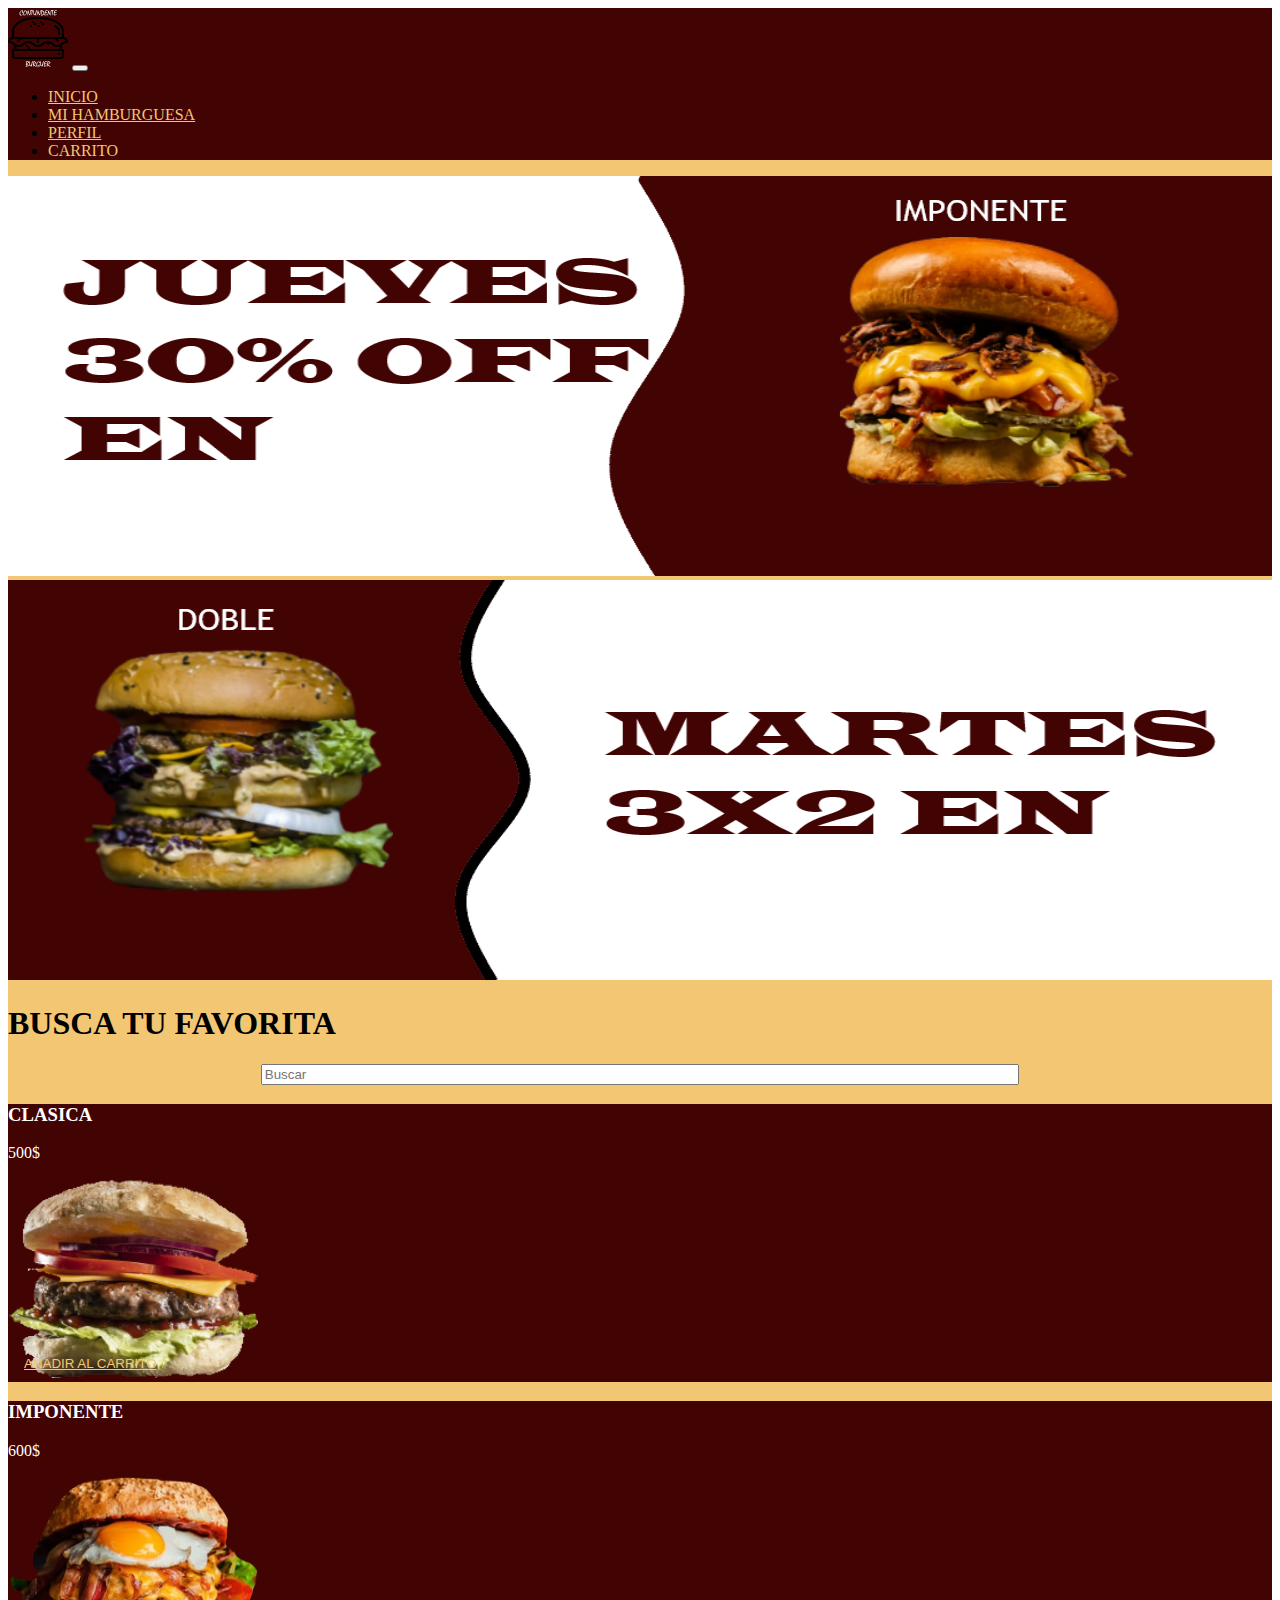
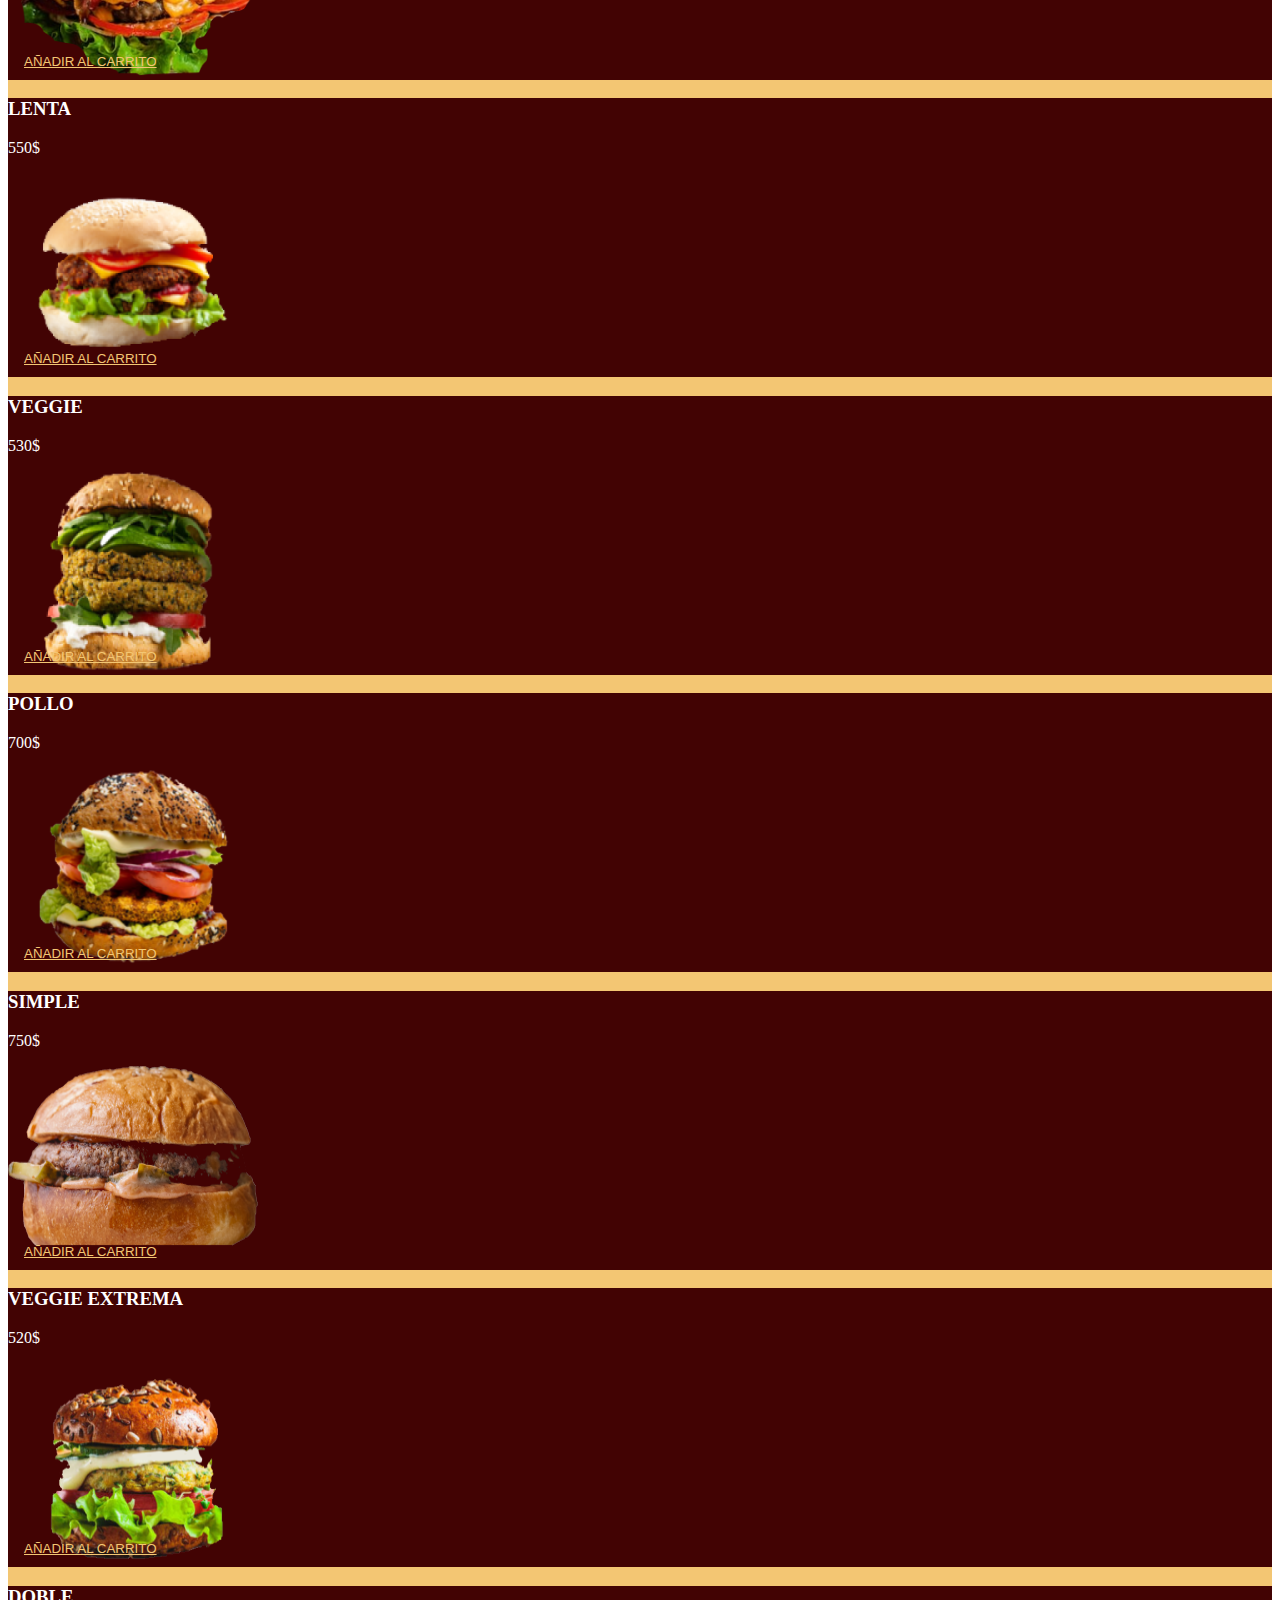
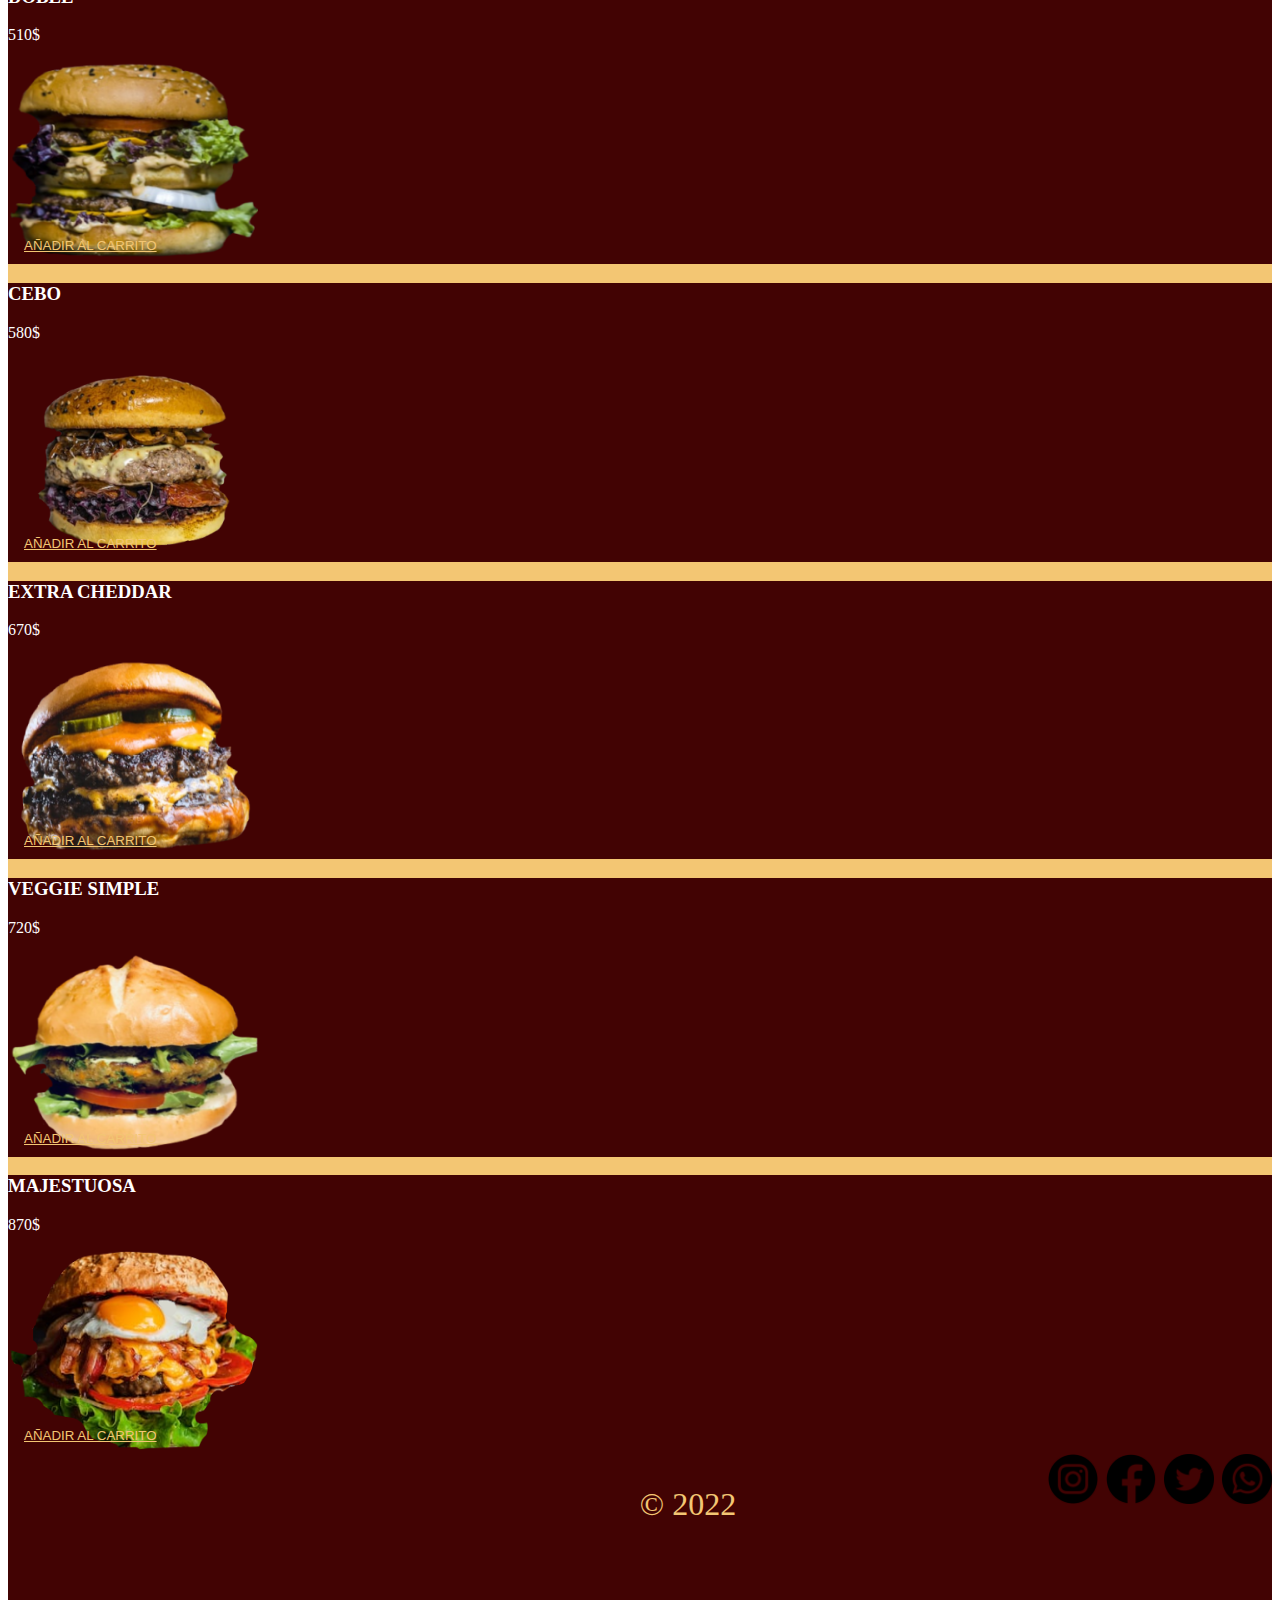
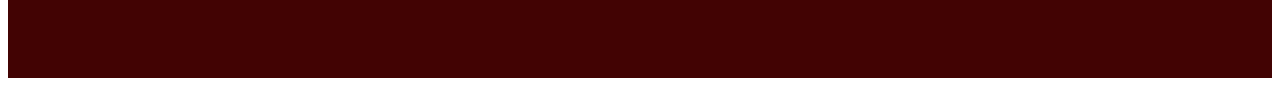
<file: index.html>
<!DOCTYPE html>
<html lang="en">
<head>
    <meta charset="UTF-8">
    <meta http-equiv="X-UA-Compatible" content="IE=edge">
    <meta name="viewport" content="width=device-width, initial-scale=1.0">
    <title>Contundente Burguer</title>
    <link rel="icon" href="imagenes/LOGO.png">
    <link rel="stylesheet" href="sass/main.css">
    <!-- CSS only -->
    <link href="https://cdn.jsdelivr.net/npm/bootstrap@5.2.1/dist/css/bootstrap.min.css" rel="stylesheet" integrity="sha384-iYQeCzEYFbKjA/T2uDLTpkwGzCiq6soy8tYaI1GyVh/UjpbCx/TYkiZhlZB6+fzT" crossorigin="anonymous">
    <meta name="description" content="La mejor hamburgueseria de rosario,hace tu pedido ya">
    <meta name="keywords" content="Hamburguesas, comida, rapida, hamburgueseria, carne, queso, cheddar">
  </head>


<body>  

    <div id="global">

          <nav class="navbar navbar-expand-lg bg-propio">
                <div class="container-fluid">
                  <a class="navbar-brand" href="index.html"><img class="logo" src="imagenes/LOGO.png" alt="icon-logo"></a>
                  <button class="navbar-toggler" type="button" data-bs-toggle="collapse" data-bs-target="#navbarSupportedContent" aria-controls="navbarSupportedContent" aria-expanded="false" aria-label="Toggle navigation">
                    <span class="navbar-toggler-icon"></span>
                  </button>
                  <div class="collapse navbar-collapse" id="navbarSupportedContent">
                    <ul class="navbar-nav me-auto mb-2 mb-lg-0">
                      <li class="nav-item">
                        <a class="nav-link active" aria-current="page" href="index.html">INICIO</a>
                      </li>
                      <li class="nav-item">
                        <a class="nav-link" href="./pages/hampropia.html">MI HAMBURGUESA</a>
                      </li>
                      <li class="nav-item">
                        <a class="nav-link" href="./pages/perfil.html">PERFIL</a>
                      </li>
                      <li class="nav-item">
                        <a class="nav-link ver-carrito" id="verCarrito">CARRITO</a>
                      </li>
                     
                    </ul>
                  </div>
                </div>
            </nav>
        
          
        
     
       
        <aside>
          <div id="carouselExampleControls" class="carousel slide" data-bs-ride="carousel">
            <div class="carousel-inner">

              <div class="carousel-item active">
                <img id="ofertas"src="imagenes/OFERTA-1.png">
              </div>
              <div class="carousel-item">
                <img id="ofertas"src="imagenes/OFERTA-2.png">
              </div> 
            </div> 
            
          
          </div>

          <div id="carouselExampleControls" class="carousel slide" data-bs-ride="carousel">
            <div class="carousel-inner">
                
              <div class="carousel-item active">
                <img id="ofertascel"src="imagenes/OFERTACEL-1.png">
              </div>  
              <div class="carousel-item">
                <img id="ofertascel"src="imagenes/OFERTACEL-2.png">
              </div>  
            </div>
            
          </div>

        </aside>

        <div class="hamburguesas container text-center mt-3">
          <h1>BUSCA TU FAVORITA</h1>
        </div>

        <input type="search" placeholder="Buscar" class="card-filter">

        <div class="container text-center">
          
          <div class="row" id="lista-hamburguesas">
          
            
        </div>

        <div id="carrito">
         
        </div>

        <footer id="footer">

          <div class="mapa">
              <iframe src="https://www.google.com/maps/embed?pb=!1m14!1m12!1m3!1d5586.03696726339!2d-60.67528231791626!3d-32.91367487241752!2m3!1f0!2f0!3f0!3m2!1i1024!2i768!4f13.1!5e0!3m2!1ses-419!2sar!4v1661902494107!5m2!1ses-419!2sar" width="300" height="200" style="border:0;" allowfullscreen="" loading="lazy" referrerpolicy="no-referrer-when-downgrade"></iframe>
          </div>

          <div class="copy">

              <p>&copy; 2022</p>
          
          </div>

          <div class="redes">
          
              
              <a href="https://www.instagram.com/" target="_blank">
              <img class="icono" src="imagenes/instagram.png" alt="icon-ig"></a>
              
              <a href="https://es-la.facebook.com/" target="_blank">
              <img class="icono" src="imagenes/facebook.png" alt="icon-facebook"></a>
              
              <a href="https://twitter.com/?lang=es" target="_blank">
              <img class="icono" src="imagenes/twitter.png" alt="icon-twitter"></a>
              
              <a href="https://web.whatsapp.com/" target="_blank">
              <img class="icono" src="imagenes/whatsapp.png" alt="icon-wpp"></a>
              
          
          </div>

      </footer>

        



        


    </div>
    <!-- JavaScript Bundle with Popper -->
    <script src="js/site.js"></script>
    <script src="js/products.js"></script>
    <script src="js/app.js"></script>
    <script src="js/carrito.js"></script>
    <script src="https://cdn.jsdelivr.net/npm/bootstrap@5.2.1/dist/js/bootstrap.bundle.min.js" integrity="sha384-u1OknCvxWvY5kfmNBILK2hRnQC3Pr17a+RTT6rIHI7NnikvbZlHgTPOOmMi466C8" crossorigin="anonymous"></script>

</body>

</html>
</file>
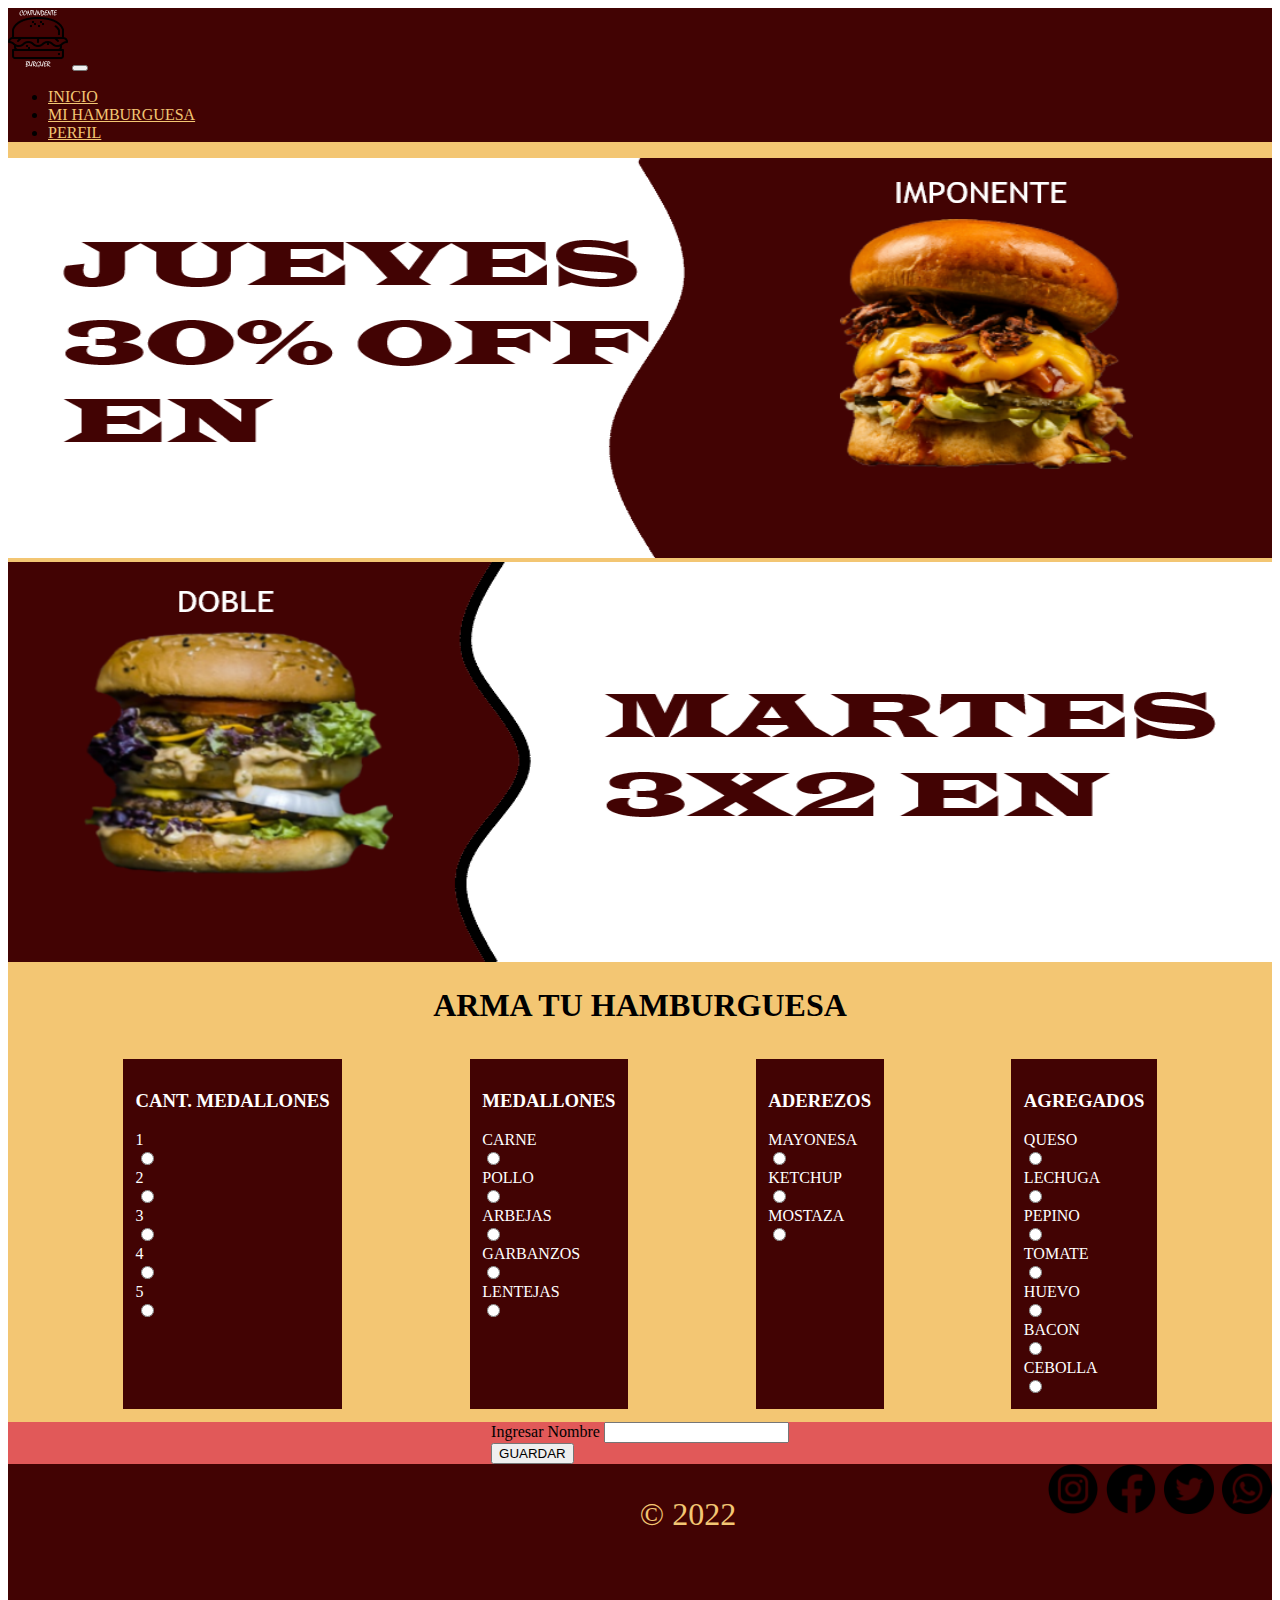
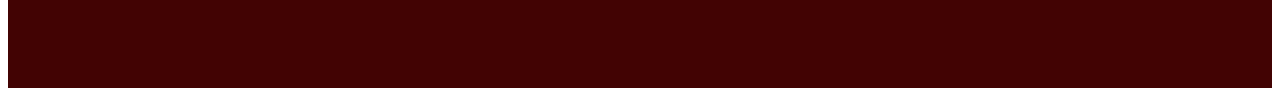
<file: pages/hampropia.html>
<!DOCTYPE html>
<html lang="en">
<head>
    <meta charset="UTF-8">
    <meta http-equiv="X-UA-Compatible" content="IE=edge">
    <meta name="viewport" content="width=device-width, initial-scale=1.0">
    <title>Mi hamburguesa</title>
    <link rel="icon" href="imagenes/LOGO.png">
    <link rel="stylesheet" href="../sass/main.css">
    <!-- CSS only -->
    <link href="https://cdn.jsdelivr.net/npm/bootstrap@5.2.1/dist/css/bootstrap.min.css" rel="stylesheet" integrity="sha384-iYQeCzEYFbKjA/T2uDLTpkwGzCiq6soy8tYaI1GyVh/UjpbCx/TYkiZhlZB6+fzT" crossorigin="anonymous">
    <meta name="description" content="Personaliza tu hamburguesa">
    <meta name="keywords" content="Hamburguesas, comida, rapida, hamburgueseria, carne, queso, cheddar, propia, personalizada">
</head>
<body>  

    <div id="global">
  
        <nav class="navbar navbar-expand-lg bg-propio">
            <div class="container-fluid">
              <a class="navbar-brand" href="index.html"><img class="logo" src="../imagenes/LOGO.png" alt="icon-logo"></a>
              <button class="navbar-toggler" type="button" data-bs-toggle="collapse" data-bs-target="#navbarSupportedContent" aria-controls="navbarSupportedContent" aria-expanded="false" aria-label="Toggle navigation">
                <span class="navbar-toggler-icon"></span>
              </button>
              <div class="collapse navbar-collapse" id="navbarSupportedContent">
                <ul class="navbar-nav me-auto mb-2 mb-lg-0">
                  <li class="nav-item">
                    <a class="nav-link active" aria-current="page" href="../index.html">INICIO</a>
                  </li>
                  <li class="nav-item">
                    <a class="nav-link" href="../pages/hampropia.html">MI HAMBURGUESA</a>
                  </li>
                  <li class="nav-item">
                    <a class="nav-link" href="../pages/perfil.html">PERFIL</a>
                  </li>
                  
                </ul>
              </div>
            </div>
        </nav>
     
        
        <aside>
          <div id="carouselExampleControls" class="carousel slide" data-bs-ride="carousel">
            <div class="carousel-inner">

              <div class="carousel-item active">
                <img id="ofertas"src="../imagenes/OFERTA-1.png">
              </div>
              <div class="carousel-item">
                <img id="ofertas"src="../imagenes/OFERTA-2.png">
              </div> 
            </div> 
            
          
          </div>

          <div id="carouselExampleControls" class="carousel slide" data-bs-ride="carousel">
            <div class="carousel-inner">
                
              <div class="carousel-item active">
                <img id="ofertascel"src="../imagenes/OFERTACEL-1.png">
              </div>  
              <div class="carousel-item">
                <img id="ofertascel"src="../imagenes/OFERTACEL-2.png">
              </div>  
            </div>
            
          </div>

        </aside>

        <main id="titulo">
            <h1>ARMA TU HAMBURGUESA</h1>
        </main>

        <section id="seccion2">

            <form class="seleccion">
            
                <h3>CANT. MEDALLONES</h3>
                    <div>1</div>
                    <input type="radio" name="cantidad de medallones" value="un medallon" id="cantMedal">
                    <div>2</div>
                    <input type="radio" name="cantidad de medallones" value="dos medallones" id="cantMedal">
                    <div>3</div>
                    <input type="radio" name="cantidad de medallones" value="tres medallones" id="cantMedal">
                    <div>4</div>
                    <input type="radio" name="cantidad de medallones" value="cuatro medallones" id="cantMedal">
                    <div>5</div>
                    <input type="radio" name="cantidad de medallones" value="cinco medallones" id="cantMedal">

            </form>
    
        

            <form class="seleccion">
            
                <h3>MEDALLONES</h3>
                    <div>CARNE</div>
                    <input type="radio" name="medallones" value="medallon de carne" id="medal">
                    <div>POLLO</div>
                    <input type="radio" name="medallones" value="medallon de pollo" id="medal">
                    <div>ARBEJAS</div>
                    <input type="radio" name="medallones" value="medallon de arbejas" id="medal">
                    <div>GARBANZOS</div>
                    <input type="radio" name="medallones" value="medallon de garbanzos" id="medal">
                    <div>LENTEJAS</div>
                    <input type="radio" name="medallones" value="medallon de lentejas" id="medal">

            </form>

        


            <form class="seleccion">
            
                <h3>ADEREZOS</h3>
                    <div>MAYONESA</div>
                    <input type="radio" name="ADEREZOS" value="mayonesa" id="ader">
                    <div>KETCHUP</div>
                    <input type="radio" name="ADEREZOS" value="ketchup" id="ader">
                    <div>MOSTAZA</div>
                    <input type="radio" name="ADEREZOS" value="mostaza" id="ader">

            </form>

        
        
            <form class="seleccion">
                    
                <h3>AGREGADOS</h3>
            
                    <div>QUESO</div>
                    <input type="radio" name="AGREGADOS" value="queso" id="agre">
            
                    <div>LECHUGA</div>
                    <input type="radio" name="AGREGADOS" value="lechuga" id="agre">
            
                    <div>PEPINO</div>
                    <input type="radio" name="AGREGADOS" value="pepino" id="agre">
            
                    <div>TOMATE</div>
                    <input type="radio" name="AGREGADOS" value="tomate" id="agre">
            
                    <div>HUEVO</div>
                    <input type="radio" name="AGREGADOS" value="huevo" id="agre">
            
                    <div>BACON</div>
                    <input type="radio" name="AGREGADOS" value="bacon" id="agre">
            
                    <div>CEBOLLA</div>
                    <input type="radio" name="AGREGADOS" value="cebolla" id="agre">
            </form>

          
        </section>
        
        <section id="seccion3">
        
            <form>
              <div>
                <label for="nombreHam">Ingresar Nombre</label>
                <input type="text" id="nombreHam">
                <div id="nombreHamError"></div>
              </div>
              
              <button type="button" id="btnEnviarNombreHam">GUARDAR</button>

            </form>
        
        </section>

        <footer id="footer">

            <div class="mapa">
                <iframe src="https://www.google.com/maps/embed?pb=!1m14!1m12!1m3!1d5586.03696726339!2d-60.67528231791626!3d-32.91367487241752!2m3!1f0!2f0!3f0!3m2!1i1024!2i768!4f13.1!5e0!3m2!1ses-419!2sar!4v1661902494107!5m2!1ses-419!2sar" width="300" height="200" style="border:0;" allowfullscreen="" loading="lazy" referrerpolicy="no-referrer-when-downgrade"></iframe>
            </div>
  
            <div class="copy">
  
                <p>&copy; 2022</p>
            
            </div>
  
            <div class="redes">
            
                
                <a href="https://www.instagram.com/" target="_blank">
                <img class="icono" src="../imagenes/instagram.png" alt="icon-ig"></a>
                
                <a href="https://es-la.facebook.com/" target="_blank">
                <img class="icono" src="../imagenes/facebook.png" alt="icon-facebook"></a>
                
                <a href="https://twitter.com/?lang=es" target="_blank">
                <img class="icono" src="../imagenes/twitter.png" alt="icon-twitter"></a>
                
                <a href="https://web.whatsapp.com/" target="_blank">
                <img class="icono" src="../imagenes/whatsapp.png" alt="icon-wpp"></a>
                
            
            </div>
  
        </footer>
    </div>
    
    <!-- JavaScript Bundle with Popper -->
<script src="../js/site2.js"></script>
<script src="https://cdn.jsdelivr.net/npm/bootstrap@5.2.1/dist/js/bootstrap.bundle.min.js" integrity="sha384-u1OknCvxWvY5kfmNBILK2hRnQC3Pr17a+RTT6rIHI7NnikvbZlHgTPOOmMi466C8" crossorigin="anonymous"></script>
</body>


    
    

    
</body>
</html>
</file>
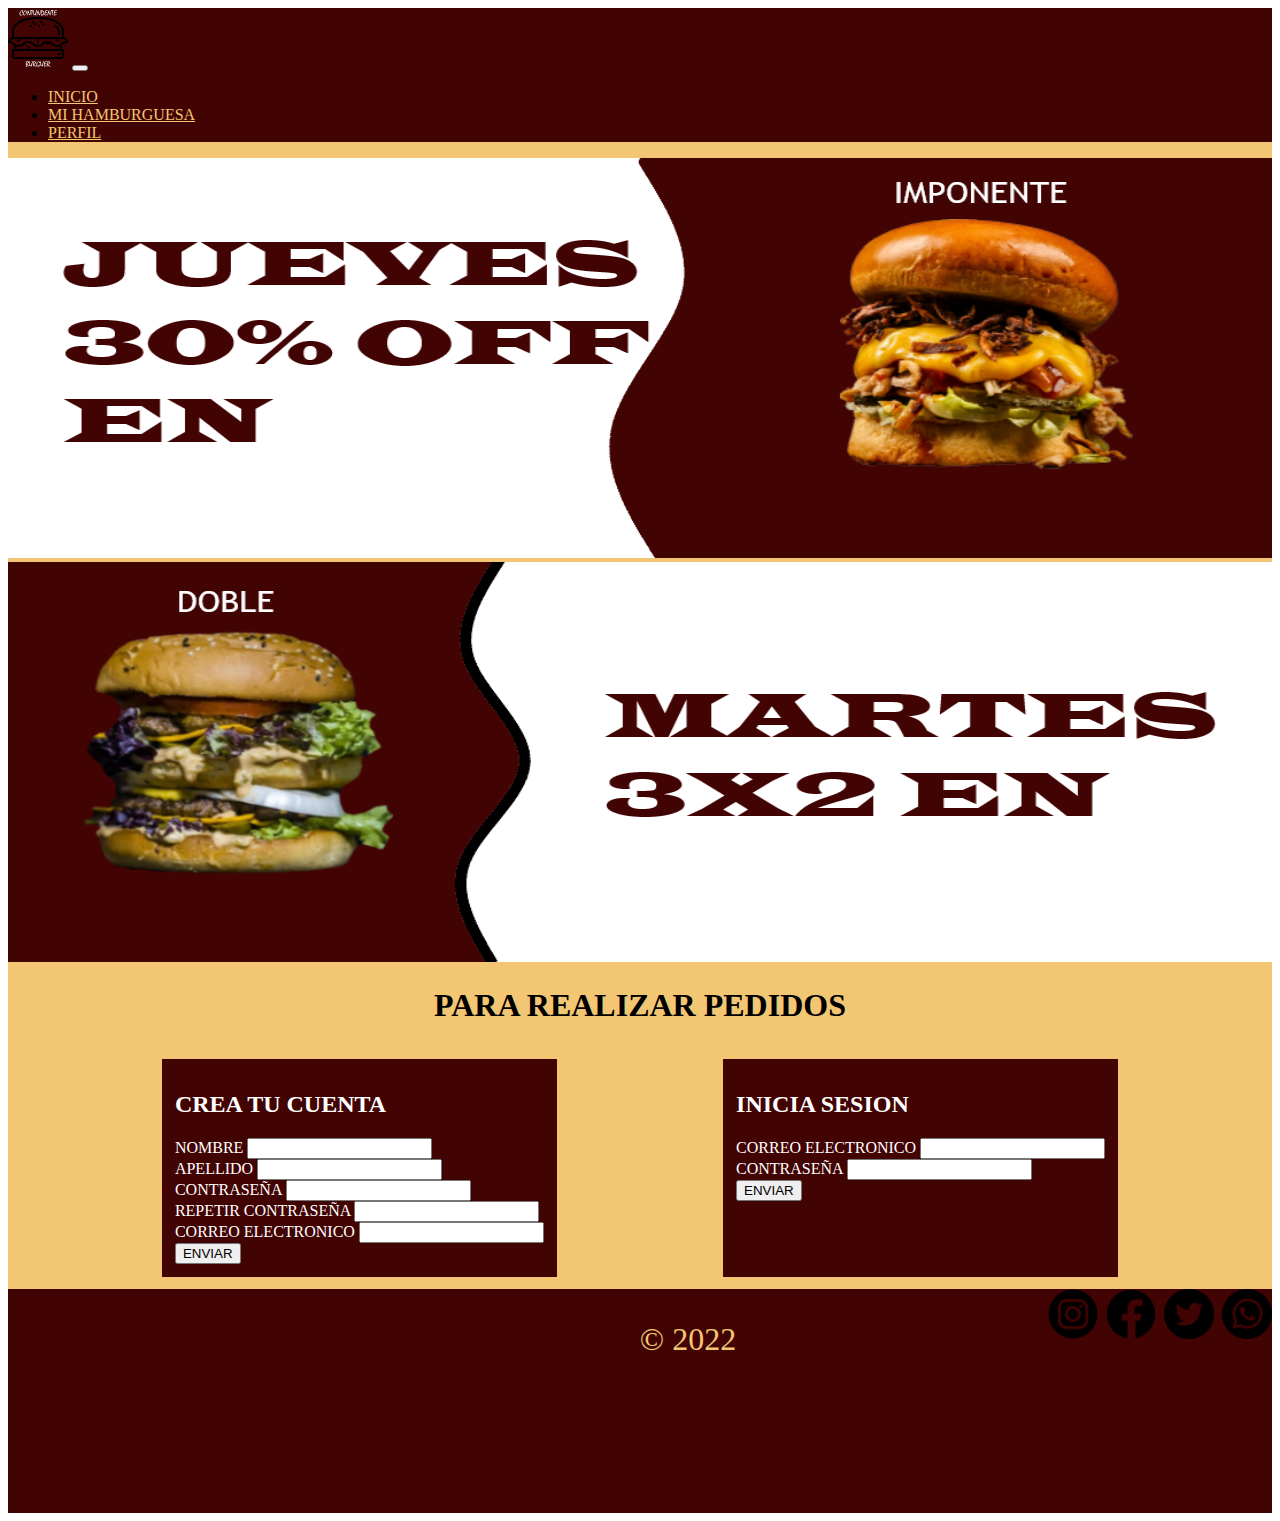
<file: pages/perfil.html>
<!DOCTYPE html>
<html lang="en">
<head>
    <meta charset="UTF-8">
    <meta http-equiv="X-UA-Compatible" content="IE=edge">
    <meta name="viewport" content="width=device-width, initial-scale=1.0">
    <title>Perfil</title>
    <link rel="icon" href="imagenes/LOGO.png">
    <link rel="stylesheet" href="../sass/main.css">
    <!-- CSS only -->
    <link href="https://cdn.jsdelivr.net/npm/bootstrap@5.2.1/dist/css/bootstrap.min.css" rel="stylesheet" integrity="sha384-iYQeCzEYFbKjA/T2uDLTpkwGzCiq6soy8tYaI1GyVh/UjpbCx/TYkiZhlZB6+fzT" crossorigin="anonymous">
    <meta name="description" content="Crea tu perfil para poder realizar tu pedido">
    <meta name="keywords" content="Hamburguesas, comida, rapida, hamburgueseria, carne, queso, cheddar, crear, cuenta">  
</head>


<body>  

    <div id="global">

        <nav class="navbar navbar-expand-lg bg-propio">
            <div class="container-fluid">
              <a class="navbar-brand" href="index.html"><img class="logo" src="../imagenes/LOGO.png" alt="icon-logo"></a>
              <button class="navbar-toggler" type="button" data-bs-toggle="collapse" data-bs-target="#navbarSupportedContent" aria-controls="navbarSupportedContent" aria-expanded="false" aria-label="Toggle navigation">
                <span class="navbar-toggler-icon"></span>
              </button>
              <div class="collapse navbar-collapse" id="navbarSupportedContent">
                <ul class="navbar-nav me-auto mb-2 mb-lg-0">
                  <li class="nav-item">
                    <a class="nav-link active" aria-current="page" href="../index.html">INICIO</a>
                  </li>
                  <li class="nav-item">
                    <a class="nav-link" href="../pages/hampropia.html">MI HAMBURGUESA</a>
                  </li>
                  <li class="nav-item">
                    <a class="nav-link" href="../pages/perfil.html">PERFIL</a>
                  </li>
                </ul>
              </div>
            </div>
        </nav>
     
      
        <aside>
          <div id="carouselExampleControls" class="carousel slide" data-bs-ride="carousel">
            <div class="carousel-inner">

              <div class="carousel-item active">
                <img id="ofertas"src="../imagenes/OFERTA-1.png">
              </div>
              <div class="carousel-item">
                <img id="ofertas"src="../imagenes/OFERTA-2.png">
              </div> 
            </div> 
            
          
          </div>

          <div id="carouselExampleControls" class="carousel slide" data-bs-ride="carousel">
            <div class="carousel-inner">
                
              <div class="carousel-item active">
                <img id="ofertascel"src="../imagenes/OFERTACEL-1.png">
              </div>  
              <div class="carousel-item">
                <img id="ofertascel"src="../imagenes/OFERTACEL-2.png">
              </div>  
            </div>
            
          </div>

        </aside>

        <main id="titulo">
            <h1>PARA REALIZAR PEDIDOS</h1>
        </main>

        <section id="seccion">
            
            <div class="crear-cuenta">
            <h2>CREA TU CUENTA</h2>
        
                <form>

                    <div>
                    <label for="nombre">NOMBRE</label>
                    <input type="text" id="nombre">
                    <div id="nombreError"></div>
                    </div>

                

                    <div>
                      <label for="apellido">APELLIDO</label>
                      <input type="text" id="apellido">
                      <div id="apellidoError"></div>
                    </div>
    
                

                    <div>
                      <label for="contraseña">CONTRASEÑA</label>
                      <input type="text" id="contraseña">
                      <div id="contraseñaError"></div>
                    </div>
    
                

                    <div>
                      <label for="repetirContraseña">REPETIR CONTRASEÑA</label>
                      <input type="text" id="repetirContraseña">
                      <div id="repetirContraseñaError"></div>
                    </div>
    
                

                    <div>
                      <label for="email">CORREO ELECTRONICO</label>
                      <input type="text" id="email">
                      <div id="emailError"></div>
                    </div>
    
                      <button type="button" id="btnEnviar">ENVIAR</button>
                </form>
            </div>

            <div class="iniciar-sesion">
                <h2>INICIA SESION</h2>

                <form>
                  <div>
                    <label for="mail">CORREO ELECTRONICO</label>
                    <input type="text" id="mail">
                    <div id="mailError"></div>
                  </div>
  
              

                  <div>
                    <label for="pw">CONTRASEÑA</label>
                    <input type="text" id="pw">
                    <div id="pwError"></div>
                  </div>
  
                    <button type="button" id="btnEnviar2">ENVIAR</button>
                </form>
            </div>
        

        </section>
    
        <footer id="footer">

            <div class="mapa">
                <iframe src="https://www.google.com/maps/embed?pb=!1m14!1m12!1m3!1d5586.03696726339!2d-60.67528231791626!3d-32.91367487241752!2m3!1f0!2f0!3f0!3m2!1i1024!2i768!4f13.1!5e0!3m2!1ses-419!2sar!4v1661902494107!5m2!1ses-419!2sar" width="300" height="200" style="border:0;" allowfullscreen="" loading="lazy" referrerpolicy="no-referrer-when-downgrade"></iframe>
            </div>
  
            <div class="copy">
  
                <p>&copy; 2022</p>
            
            </div>
  
            <div class="redes">
            
                
                <a href="https://www.instagram.com/" target="_blank">
                <img class="icono" src="../imagenes/instagram.png" alt="icon-ig"></a>
                
                <a href="https://es-la.facebook.com/" target="_blank">
                <img class="icono" src="../imagenes/facebook.png" alt="icon-facebook"></a>
                
                <a href="https://twitter.com/?lang=es" target="_blank">
                <img class="icono" src="../imagenes/twitter.png" alt="icon-twitter"></a>
                
                <a href="https://web.whatsapp.com/" target="_blank">
                <img class="icono" src="../imagenes/whatsapp.png" alt="icon-wpp"></a>
                
            
            </div>
  
        </footer>
    </div>
    <script src="../js/site3.js"></script>
    <!-- JavaScript Bundle with Popper -->
<script src="https://cdn.jsdelivr.net/npm/bootstrap@5.2.1/dist/js/bootstrap.bundle.min.js" integrity="sha384-u1OknCvxWvY5kfmNBILK2hRnQC3Pr17a+RTT6rIHI7NnikvbZlHgTPOOmMi466C8" crossorigin="anonymous"></script>
</body>
        
    
</body>
</html>
</file>
<file: sass/main.css>
#ofertas {
  width: 100%;
  height: 400px;
}

#ofertascel {
  width: 100%;
  height: 400px;
}

.hamburguesas {
  position: relative;
}

#carrito {
  display: flex;
  flex-direction: column;
  position: absolute;
  top: 10%;
  left: 0%;
  right: 0%;
  width: 100%;
  background-color: rgb(243, 198, 115);
}
#carrito .carritoHeader {
  display: flex;
  flex-direction: row;
  justify-content: space-around;
  background-color: black;
  color: white;
  margin: 1px;
  cursor: pointer;
}
#carrito .carritoEstilo {
  display: flex;
  flex-direction: row;
  justify-content: space-around;
  background-color: rgb(66, 3, 3);
  margin: 1px;
}
#carrito .carritoEstilo .imagenCarrito {
  width: 80px;
  height: 80px;
}
#carrito .carritoEstilo .letraCarrito {
  color: white;
  margin-top: 1.5%;
  font-size: medium;
  cursor: pointer;
}

#footer {
  display: flex;
  justify-content: space-between;
  align-items: flex-start;
  background-color: rgb(66, 3, 3);
}
#footer .mapa {
  margin: 10px 10px 10px 10px;
}
#footer .copy {
  font-size: xx-large;
  color: rgb(243, 198, 115);
}
#footer .redes {
  font-size: xx-large;
  color: rgb(243, 198, 115);
}
#footer .redes .icono {
  width: 50px;
  height: auto;
}

#global {
  background-color: rgb(243, 198, 115);
}

#titulo {
  display: flex;
  justify-content: center;
}

.descripcion {
  color: white;
}

.card-filter {
  width: 60%;
  margin-left: 20%;
}

.filter {
  display: none;
}

#seccion2 {
  display: flex;
  justify-content: space-evenly;
}
#seccion2 .seleccion {
  background-color: rgb(66, 3, 3);
  padding: 1%;
  margin: 1%;
  color: white;
  width: auto;
  height: auto;
}

#seccion3 {
  display: flex;
  justify-content: center;
  background-color: rgb(225, 89, 89);
}
#seccion3 .comprar {
  background-color: transparent;
  border: none;
  color: rgb(66, 3, 3);
  -webkit-text-decoration-line: underline;
          text-decoration-line: underline;
}

.ham {
  width: 250px;
  height: 200px;
}

.bg-propio {
  background-color: rgb(66, 3, 3);
  position: relative;
}
.bg-propio .descripcion2 {
  display: none;
  color: white;
}
.bg-propio:hover .descripcion2 {
  display: block;
}
.bg-propio .comprar {
  position: absolute;
  bottom: 10px;
  left: 10px;
  background-color: transparent;
  border: none;
  color: rgb(243, 198, 115);
  -webkit-text-decoration-line: underline;
          text-decoration-line: underline;
}

#navbarSupportedContent .navbar-nav .nav-item .nav-link {
  color: rgb(243, 198, 115);
  cursor: pointer;
}

@media (max-width: 612px) {
  #footer {
    display: block;
  }
}
@media (max-width: 900px) {
  #seccion2 {
    display: block;
    text-align: center;
    width: 100%;
    height: auto;
    padding: 5%;
  }
}
@media (max-width: 800px) {
  #filtros {
    display: block;
    text-align: center;
  }
}
@media (max-width: 800px) {
  #seccion {
    display: block;
    text-align: center;
  }
}
@media (max-width: 800px) {
  #ofertas {
    display: none;
  }
}
@media (min-width: 800px) {
  #ofertascel {
    display: none;
  }
}
@media (min-width: 800px) {
  #ofertascel {
    display: none;
  }
}
@media (min-width: 800px) {
  #ofertascel {
    display: none;
  }
}
@media (max-width: 1200px) {
  .ham {
    width: 180px;
    height: 150px;
  }
}
@media (min-width: 800px) {
  #seccion {
    display: flex;
    justify-content: space-evenly;
  }
}
.crear-cuenta {
  padding: 1%;
  margin: 1%;
  background-color: rgb(66, 3, 3);
  color: white;
}

.iniciar-sesion {
  padding: 1%;
  margin: 1%;
  background-color: rgb(66, 3, 3);
  color: white;
}/*# sourceMappingURL=main.css.map */
</file>
